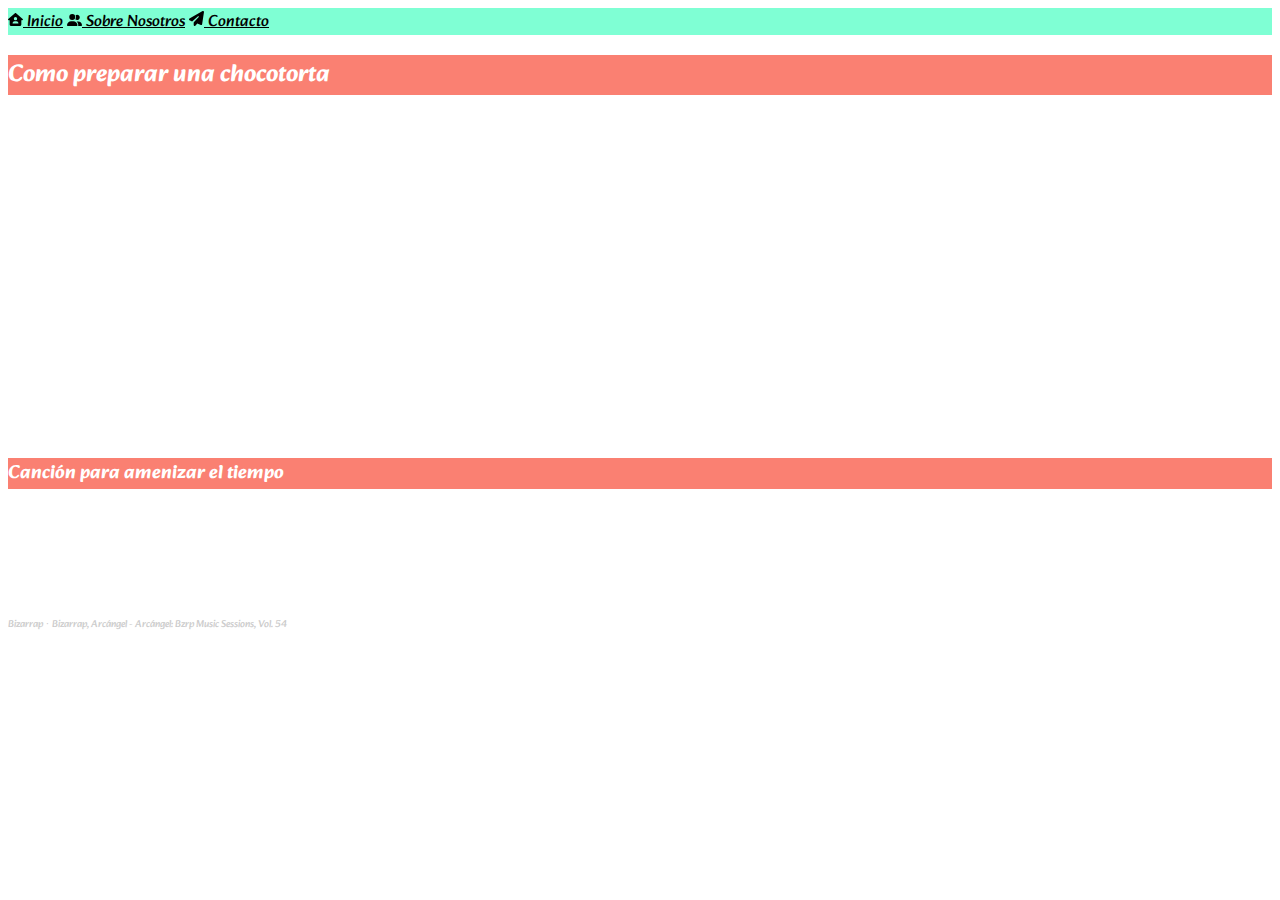
<file: index.html>
<!DOCTYPE html>
<html lang="es">
<head>
    <meta charset="UTF-8">
    <meta http-equiv="X-UA-Compatible" content="IE=edge">
    <meta name="viewport" content="width=device-width, initial-scale=1.0">
    <title>Fonts, Icons, Video, Audio</title>

    <link rel="shortcut icon" href="./assets/img/Icon.ico" type="image/x-icon">
    <link rel="stylesheet" href="assets/css/style.css">
</head>
<body>

        <div class="navegacion">
            <nav>

            <a href="./index.html" class="nav"> <img src="./assets/img/Home.svg" alt=""> Inicio</a>
            <a href="./about.html" class="nav"> <img src="./assets/img/About.svg" alt=""> Sobre Nosotros</a>
            <a href="./contact.html" class="nav"> <img src="./assets/img/Contact.svg" alt=""> Contacto</a>

            </nav>
        </div>
        

   <div class="titulo">
        <h2>Como preparar una chocotorta</h2>
    </div>

    <div class="video">
        <iframe width="560" height="315" src="https://www.youtube.com/embed/7DxUyS-i4ZY" title="YouTube video player" frameborder="0" allow="accelerometer; autoplay; clipboard-write; encrypted-media; gyroscope; picture-in-picture; web-share" allowfullscreen></iframe>
    </div>

    <div class="titulo">
        <h3>Canción para amenizar el tiempo</h3>
    </div>

    <div class="audio">
        <iframe width="50%" height="100" scrolling="no" frameborder="no" allow="autoplay" src="https://w.soundcloud.com/player/?url=https%3A//api.soundcloud.com/tracks/1475380768&color=%23ff5500&auto_play=false&hide_related=false&show_comments=true&show_user=true&show_reposts=false&show_teaser=true&visual=true"></iframe><div style="font-size: 10px; color: #cccccc;line-break: anywhere;word-break: normal;overflow: hidden;white-space: nowrap;text-overflow: ellipsis; font-family: Interstate,Lucida Grande,Lucida Sans Unicode,Lucida Sans,Garuda,Verdana,Tahoma,sans-serif;font-weight: 100;"><a href="https://soundcloud.com/bizarrap" title="Bizarrap" target="_blank" style="color: #cccccc; text-decoration: none;">Bizarrap</a> · <a href="https://soundcloud.com/bizarrap/bizarrap-arcangel-arcangel" title="Bizarrap, Arcángel - Arcángel: Bzrp Music Sessions, Vol. 54" target="_blank" style="color: #cccccc; text-decoration: none;">Bizarrap, Arcángel - Arcángel: Bzrp Music Sessions, Vol. 54</a></div>
    
    </div>
        
</body>
</html>
</file>
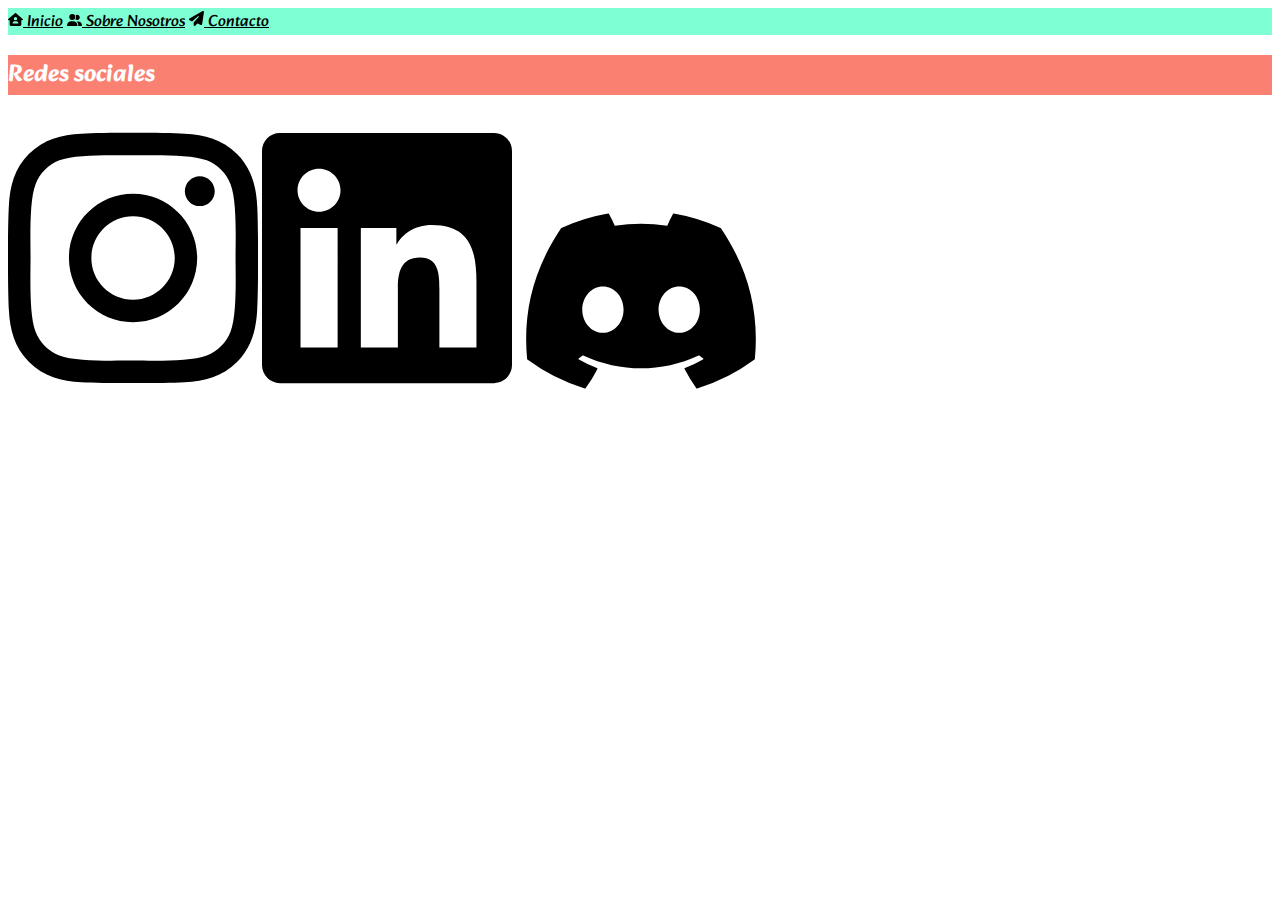
<file: about.html>
<!DOCTYPE html>
<html lang="en">
<head>
    <meta charset="UTF-8">
    <meta http-equiv="X-UA-Compatible" content="IE=edge">
    <meta name="viewport" content="width=device-width, initial-scale=1.0">
    <title>Sobre Nosotros</title>
    <link rel="shortcut icon" href="./assets/img/SobreNosotrosIcon.ico" type="image/x-icon">
    <link rel="stylesheet" href="assets/css/style.css">

</head>
<body>
    
    <div class="navegacion">
        <nav>

        <a href="./index.html" class="nav"> <img src="./assets/img/Home.svg" alt=""> Inicio</a>
        <a href="./about.html" class="nav"> <img src="./assets/img/About.svg" alt=""> Sobre Nosotros</a>
        <a href="./contact.html" class="nav"> <img src="./assets/img/Contact.svg" alt=""> Contacto</a>

        </nav>
    </div>
    
   <h2 class="titulo">Redes sociales</h2>
   <a href="https://www.instagram.com/nicoo_roberts/" class="redes"><img src="./assets/img/instagram.svg" alt="accesoInstagram" class="acceso"></a>
   <a href="https://www.linkedin.com/in/nicolas-roberts-7410ab245/" class="redes"><img src="./assets/img/linkedin.svg" alt="accesoLinkedin" class="acceso"></a>
   <a href="https://discord.com/" class="redes"><img src="./assets/img/discord.svg" alt="accesoDiscord" class="acceso"></a>

</body>
</html>
</file>
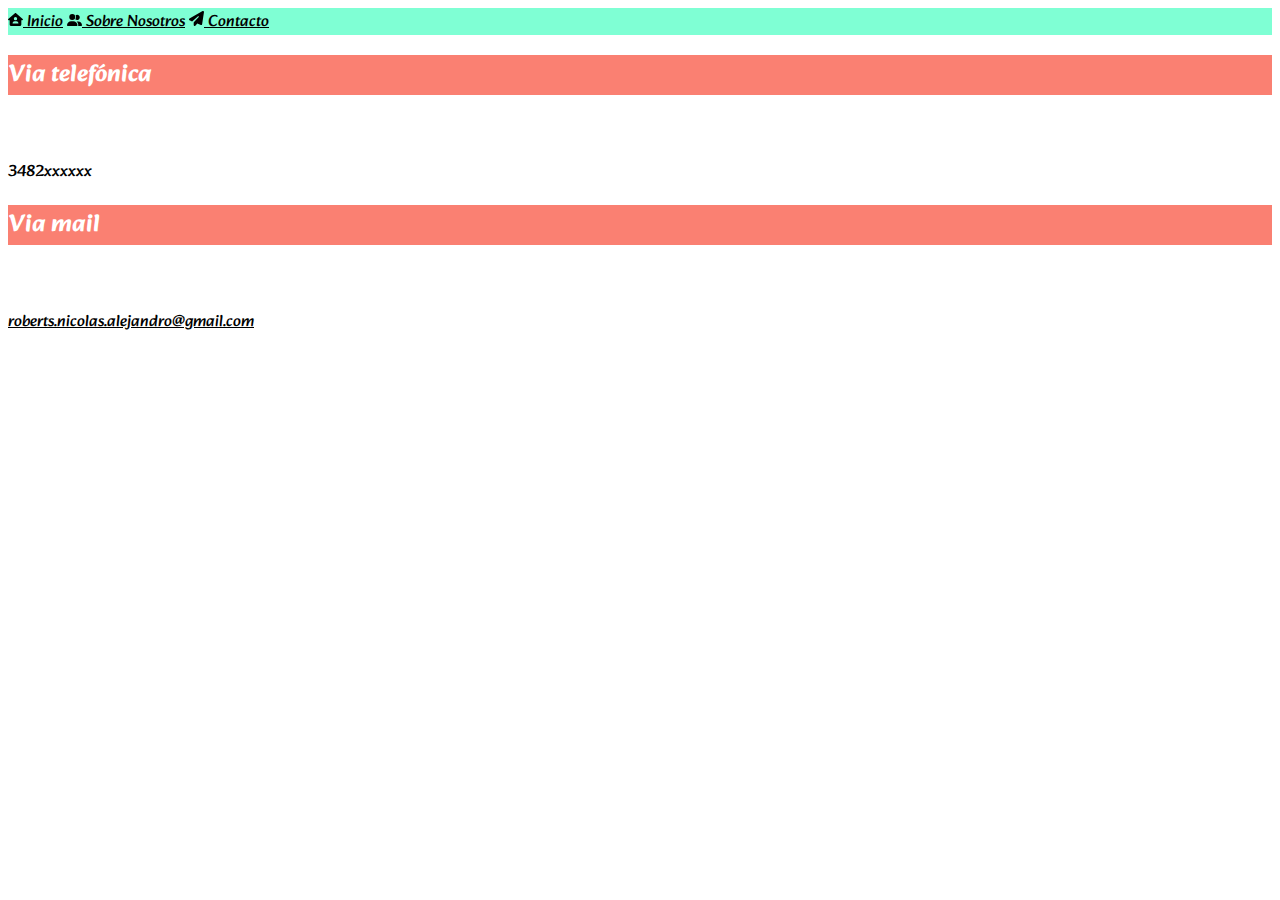
<file: contact.html>
<!DOCTYPE html>
<html lang="en">
<head>
    <meta charset="UTF-8">
    <meta http-equiv="X-UA-Compatible" content="IE=edge">
    <meta name="viewport" content="width=device-width, initial-scale=1.0">
    <title>Contacto</title>
    <link rel="shortcut icon" href="./assets/img/ContactoIcon.ico" type="image/x-icon">
    <link rel="stylesheet" href="assets/css/style.css">

</head>
<body>
    <div class="navegacion">
        <nav>

        <a href="./index.html" class="nav"> <img src="./assets/img/Home.svg" alt=""> Inicio</a>
        <a href="./about.html" class="nav"> <img src="./assets/img/About.svg" alt=""> Sobre Nosotros</a>
        <a href="./contact.html" class="nav"> <img src="./assets/img/Contact.svg" alt=""> Contacto</a>

        </nav>
    </div>
    <h2 class="titulo">Via telefónica</h2>
    <br>
    <p class="telefono">3482xxxxxx</p>
    <h2 class="titulo">Via mail</h2>
    <br>
    <p class="mail">
        <a href="mailto:roberts.nicolas.alejandro@gmail.com">roberts.nicolas.alejandro@gmail.com</a>
    </p>

</body>
</html>
</file>
<file: assets/css/style.css>
@import url('https://fonts.googleapis.com/css2?family=Alkatra:wght@400;500;600&display=swap');

nav{
    background-color: aquamarine;
}
a{
    color:black;
}
* {
    font-family: Alkatra, Helvetica, sans-serif;
}

img {
    width: 15px;
}
h2{
    background-color: salmon;
    color:white;
}
h3{
    background-color: rgb(250, 128, 114);
    color:white;
}
.acceso{
    width: 250px;
}
</file>
